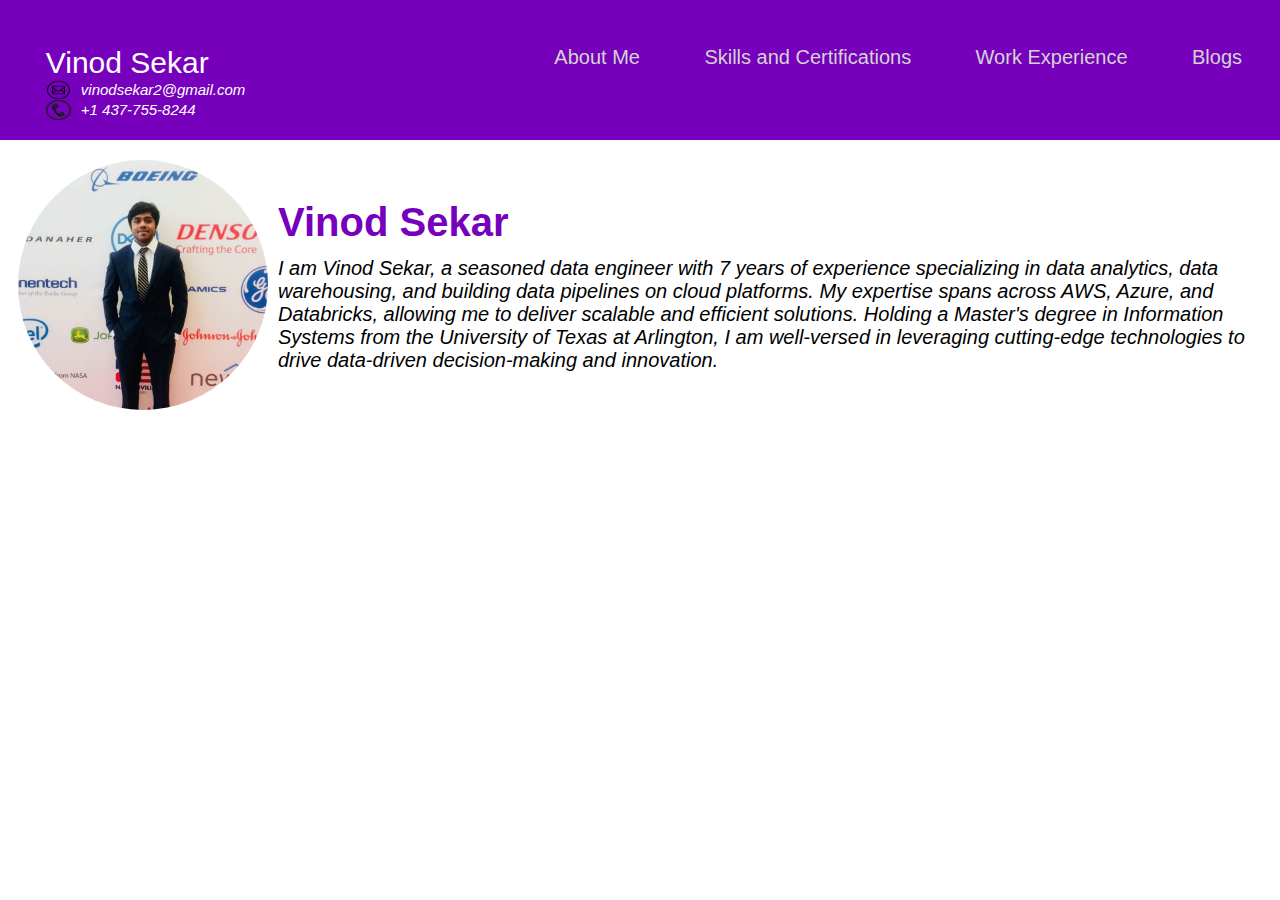
<file: index.html>
<!DOCTYPE html>
<html>
  <head>
    <title>Vinod Sekar - Portfolio</title>
    <link rel="stylesheet" href="./style.css"/>
    <script src="script.js"></script>
  </head>
  
  <body>
    <!-- Navigation Bar -->
    <nav>
      <div id="home">
        <div class="profile_name">
          Vinod Sekar
          <div class="contact_info">
            <img src="email_image.png" height="20px" >
          vinodsekar2@gmail.com
        </div>
        <div style="clear:both;"></div>
        <div class="contact_info">
          <img src="mobile_phone_image.png" height="20px" alt="https://icons8.com/icon/124377/circled-envelope"/>
          +1 437-755-8244

        </div>
        </div>
        <div class="topdiv">
          <a class="topmenu" href="#about-me">About Me</a>
          <a class="topmenu" href="index2.html">Skills and Certifications</a>
          <a class="topmenu" href="index3.html">Work Experience</a>
          <a class="topmenu" href="#blogs">Blogs</a>
          <!-- Add the links for Skills, Projects and Recommendation here -->

        </div>
      </div>    
    </nav>

    <!-- About Me -->
    <section id="about-me" class="container">
      <div>
        <img src="profile_pic.png"  class="profile_image"/>
      </div>

      <div>
          <h1>
            Vinod Sekar 
          </h1>            
          <p>            
            I am Vinod Sekar, a seasoned data engineer with 7 years of experience specializing in data analytics, data warehousing, and building data pipelines on cloud platforms. 
            My expertise spans across AWS, Azure, and Databricks, allowing me to deliver scalable and efficient solutions. 
            Holding a Master's degree in Information Systems from the University of Texas at Arlington, I am well-versed in leveraging cutting-edge technologies to drive data-driven decision-making and innovation.
          </p>
          
         
      </div>
      
    
  </body>
</html>
</file>
<file: style.css>
body {
  font-family: 'Trebuchet MS', 'Lucida Sans Unicode', 'Lucida Grande', 'Lucida Sans', Arial, sans-serif;
  
}



/* Navigation Bar */

#home {
  background-color:  #7600bc;
  padding-bottom: 1cm;
  margin-left:-1cm;
  margin-right:-1cm;
  margin-top:-1cm;
  padding-top: 2cm;
  padding-bottom: 2cm;
  height: 5mm;
 }

.topmenu {
  color: lightgray;
  margin: 10px;
  padding: 20px;
  font-size: 20px;
  text-decoration:none;
}

.topmenu:hover {
  color: white;
  font-weight: bolder;
  text-decoration: underline;
  /* Add the styles here */
}

.topdiv {
  float: right;
  padding-right: 1cm;
}

.profile_name {
  float: left;
  padding-left: 2cm;
  color: white;
  font-size: 30px;
  /* Add the styles here */
}

.profile_name .contact_info {
  font-size:15px;
  font-style: italic;
  display: flex;
  align-items: center;
  flex-direction: row;
}

.contact_info img {
  width:25px;
  margin-right: 10px;
  float:left;
}

/* Titles */

h2 {
  text-align: justify;
  font-size: 30px;
  text-align: center;
  float: left;
  color: #7600bc;
  margin: 30px;
  margin-left: 60px;
  margin-top: 40px;
  margin-bottom: 40px;
}

.introduction {
  text-align: justify;
  font-size: 30px;
  text-align: center;
  float: left;
  margin-top: 30px;
  margin-bottom: 20px;
  animation-duration: 5s;
  position: relative;
}

/* Used in the About Me sections */

.container {
  display: flex;
  margin-top: 10px;
  align-items: bottom;
  height: 550px;
  background-color: white;
}


/* About Me */

.about-me {
  display: flex;
  align-items: top;
}

#about-me h1 {
  font-size: 40px;
  margin-top: 50px;
  margin-bottom: 50px;
  color: #7600bc;
}

#about-me p {
  font-size: 20px;
  color: light white;
  margin-top: -1cm;
  font-family: Verdana, Geneva, Tahoma, sans-serif;
  font-style: italic ;
}

.Career_timeline{
  height: 300px;
  width: 1100px;
  background-color: lightblue;
  opacity: 0.8;
  border-style: none;
}

h4 {
  text-align: bottom;
  font-size: 20px;
  text-align: bottom;  
  color: black;
  float: bottom;
}

.profile_image {
  width: 250px;
  height: auto;
  margin-top: 20px;
  padding: 5px;
  vertical-align: bottom;
  border-radius: 50%;
  margin: 5px;
}

.

/* Skills */

.all_skills {
  display: flex;
  flex-direction: row;
  flex-flow: wrap;
}

.skill {
  border: 2px solid gray;
  display: block;
  border-radius: 6px;
  text-align: center;
  margin: 15px;
  padding: 10px;
  width: 2in;
  font-size: 20px;
  box-shadow: 0 3px 10px gray;
  margin-top: 8px;
}

.skill img {
  height: 35px;
  align-items: center;
}

.skills h6 {
  align-items: center;
  font-size: 20px;
  margin-block-start: 8px;
  margin-block-end: 5px;
  font-weight: bold;
} 

.skills h7 {
  align-items: center;
  font-size: 15px;
  margin-block-start: 8px;
  margin-block-end: 5px;
  font-weight: italic;
} 

.skills p {
  align-items: center;
  font-size: 15px;
  color: gray;
  margin-block-start: 5px;
  margin-block-end: 5px;
} 

.flex_center {
  display: flex;
  align-items: center;
  justify-content: center;
}

/* Projects */

.projects-container {
  margin-top: 30px;
  margin-left: 60px;
}

.projects-container hr {
  border: 1px solid lightgray;
  width: 75%;
  margin-left: 5cm;
}

.project-card {
  margin: 0 15px 15px 30px;
  padding-bottom: 5px;
}

.project-card h3 {
  font-size: 25px;
  margin-left: 30px;
}

.project-card li {
  font-size: 20px;
  margin-left: 30px;
}

/* Recommendations */

.all_recommendations {
  display: flex;
  align-items: center;
  margin-left: 1in;
  flex-direction: row;
  flex-flow: wrap;
  padding: 20px;
}

.recommendation {
  font-style: italic;
  text-align: left;
  width: 21.875rem;
  padding: 1rem;
  background-color: #fff;
  border-radius: 11px;
  box-shadow: 0 3px 10px var(--primary-shadow);
  padding: 20px;
  margin: 10px;
  border:1px solid gray;
  font-size: 18px;
  height:150px
}

.recommendation span {
  color: #7600bc;
  font-size: 20px;
  font-family: 'Times New Roman', Times, serif;
}

/* Scroll to Top Button */

.iconbutton{
  width: 48px;
  height: 48px;
  border-radius: 100%;
  background-color: #7600bc;
  display: flex;
  align-items: center;
  justify-content: center;
  position: fixed;
  right: 3%;
  bottom: 3%;
  cursor: pointer;
}

/* Form Pop-up */

.popup {
  width:400px;
  background-color: #e8bcf0;
  border-radius: 3mm;
  top: 50%;
  left:50%;
  transform: translate(-50%,-50%);
  text-align: center;
  position: fixed;
  /* padding: 30px; */
  visibility: hidden;
}

.popup img {
  padding-top: 10px;
}

.popup button {
  background-color: #fff;
  border: 1px solid #7600bc;
  color: #7600bc;
  display: block;
  border-radius: 6px;
  text-align: center;
  margin: 50px;
  padding: 10px;
  width: 2in;
  font-size: 20px;
  margin-left: 25%;
}

.popup button:hover {
  background-color: #fff;
  border: 2px solid #7600bc;
  color: #7600bc;
  display: block;
  font-weight: bolder;
  text-align: center;
  cursor: pointer;
  margin-left: 25%;
}

/* Recommendation Form */

input, textarea {
  font-family: 'Trebuchet MS', 'Lucida Sans Unicode', 'Lucida Grande', 'Lucida Sans', Arial, sans-serif; 
  margin: 10px;  
  width:100%;
}

fieldset {
  display: flexbox;
  align-content: center;
  justify-content: center;  
  padding: 25px; 
  margin-left: 50px; 
  margin-right: 50px;   
  border: thin solid white;
  width: 50%;
}

/* Buttons */

button {
  background-color: #fff;
  border: 1px solid #7600bc;
  color: #7600bc;
  display: block;
  border-radius: 6px;
  text-align: center;
  margin: 50px;
  padding: 10px;
  width: 2in;
  font-size: 20px;
}

button:hover {
  background-color: #7600bc;
  border: 1px solid #7600bc;
  color: #fff;
  display: block;
  border-radius: 6px;
  text-align: center;
  cursor: pointer;
}

/* Three image containers (use 25% for four, and 50% for two, etc) */
.column {
  float: left;
  width: 18%;
  padding: 4px;
}

/* Clear floats after image containers */
.row::after {
  content: "";
  clear: both;
  display: table;
}
</file>
